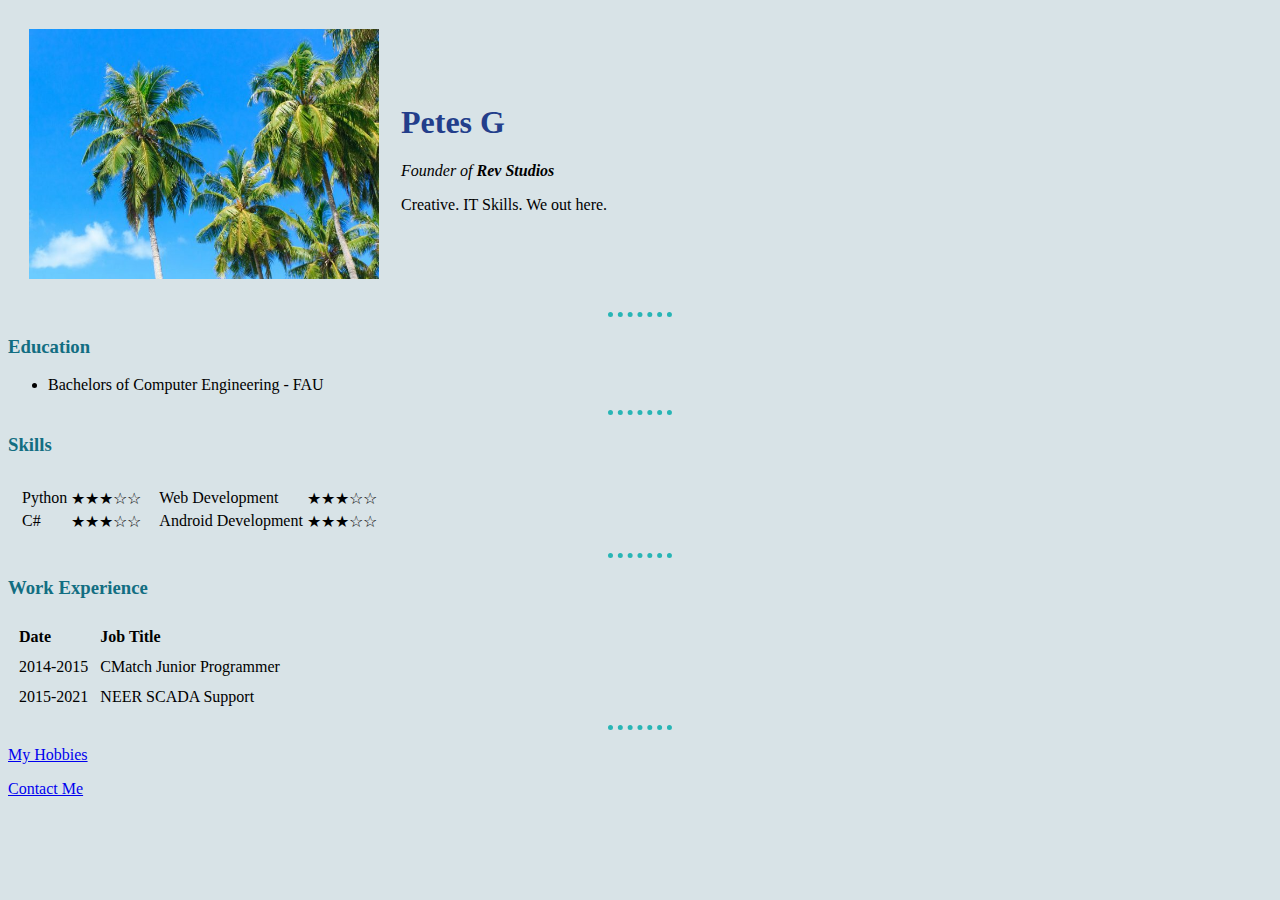
<file: index.html>
<!DOCTYPE html>
<html lang="en" dir="ltr">

<head>
  <meta charset="utf-8">
  <title>Pete's Webby Page</title>
  <link rel="stylesheet" href="css/styles.css">
</head>

<body>

  <table cellspacing="20">
    <tr>
      <td><img src="images/palm_trees.jpg" width="350" height="250" alt="dream car"></td>
      <td>
        <h1>Petes G</h1>
        <p>
          <em>Founder of <strong>Rev Studios</strong></em>
        </p>
        <p>
          Creative. IT Skills. We out here.
        </p>
      </td>
    </tr>
  </table>

  <hr>

  <h3>Education</h3>
  <ul>
    <li>Bachelors of Computer Engineering - FAU</li>
  </ul>

  <hr>

<h3>Skills</h3>

<table cellspacing="10">
  <tr>
    <td>
      <table>
      <tr>
        <td>Python</td>
        <td>★★★☆☆</td>
      </tr>
      <tr>
        <td>C#</td>
        <td>★★★☆☆</td>
      </tr>
    </table>
  </td>
    <td>
      <table>
        <tr>
          <td>Web Development</td>
          <td>★★★☆☆</td>
        </tr>
        <tr>
          <td>Android Development</td>
          <td>★★★☆☆</td>
        </tr>
      </table>
    </td>
  </tr>
</table>

<hr>

  <h3>Work Experience</h3>
  <table cellspacing="10">

    <thead align="left">
      <tr>
        <th>Date</th>
        <th>Job Title</th>
      </tr>
    </thead>

    <tbody>
      <tr>
        <td>2014-2015</td>
        <td>CMatch Junior Programmer</td>
      </tr>
      <tr>
        <td>2015-2021</td>
        <td>NEER SCADA Support</td>
      </tr>
    </tbody>

  </table>

  <hr>
  <p>
    <a href="hobbies.html">My Hobbies</a>
  </p>
  <p>
    <a href="contact-me.html">Contact Me</a>
  </p>

</body>

</html>

<!-- info on emmet shortcuts -->
<!-- https://docs.emmet.io/cheat-sheet/-->
<!-- Unicode reference-->
<!-- https://unicode-table.com/en/ -->
</file>
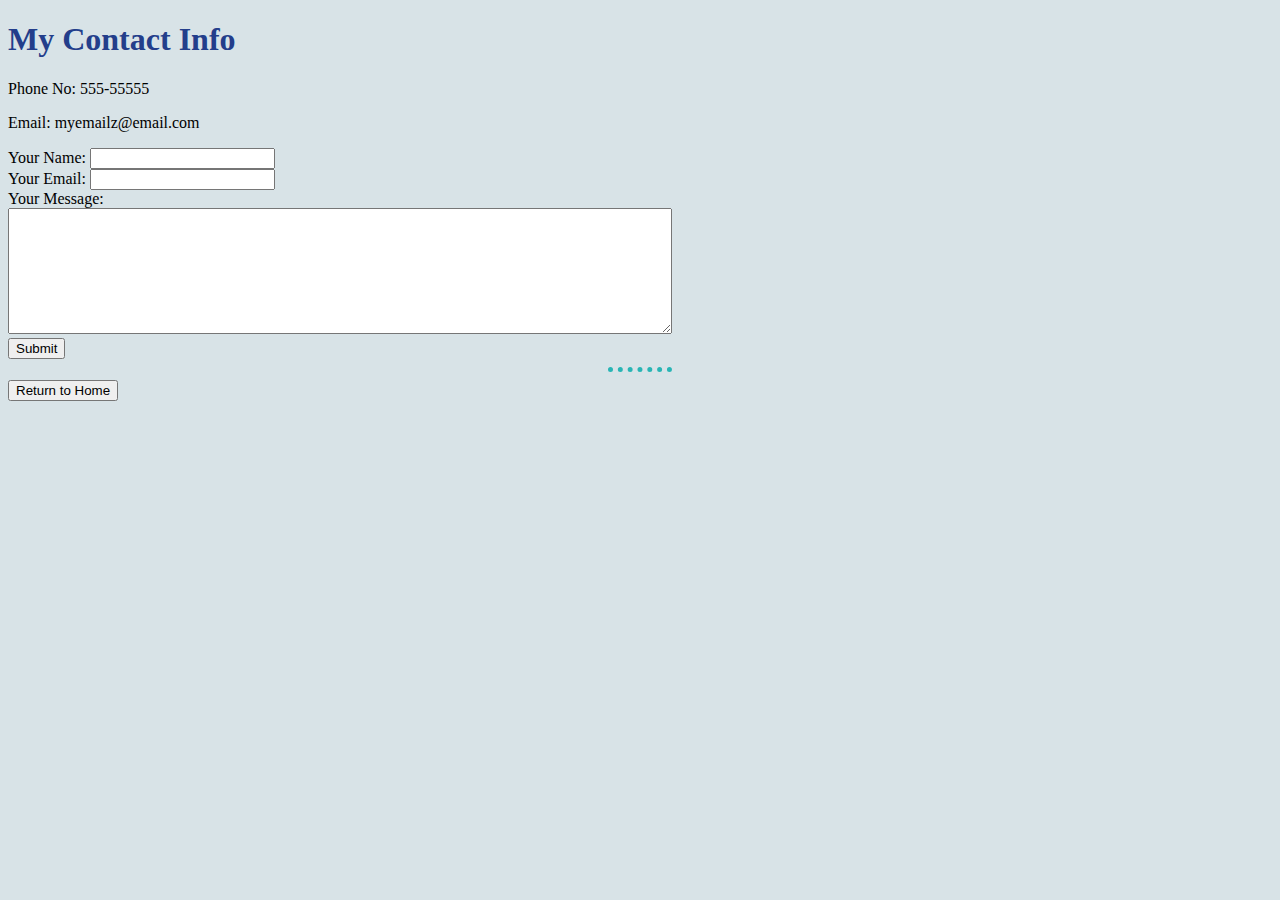
<file: contact-me.html>
<!DOCTYPE html>
<html lang="en" dir="ltr">

<head>
  <meta charset="utf-8">
  <title>Contact Me</title>
  <link rel="stylesheet" href="css/styles.css">
</head>

<body>
  <h1>My Contact Info</h1>
  <p>Phone No: 555-55555</p>
  <p>Email: myemailz@email.com</p>

  <form action="mailto:rev.renaissance@gmail.com" method="post" enctype="text/plain">
    <label>Your Name:</label>
    <input type="text" name="yourName" value=""><br>
    <label>Your Email:</label>
    <input type="email" name="yourEmail" value=""><br>
    <label>Your Message:</label><br />
    <textarea name="yourMessage" rows="8" cols="80"></textarea><br>
    <input type="submit" name="">
  </form>

<!--Temp code to return to index.html -->
<hr>
<form class="" action="index.html" method="post">
  <input type="submit" name="backHome" value="Return to Home">
</form>

</body>



</html>
</file>
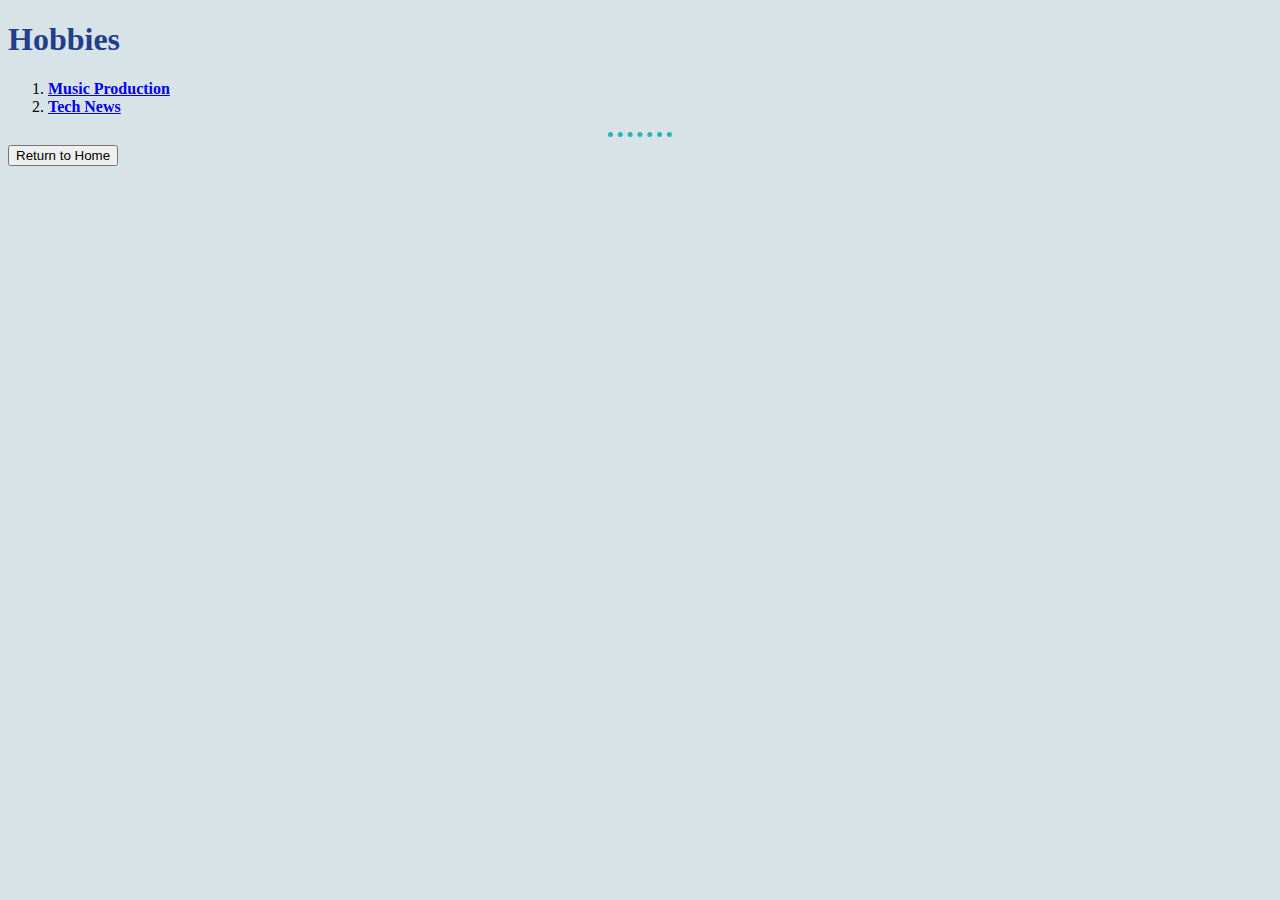
<file: hobbies.html>
<!DOCTYPE html>
<html lang="en" dir="ltr">
  <head>
    <meta charset="utf-8">
    <title>My Hobbies</title>
    <link rel="stylesheet" href="css/styles.css">
  </head>
  <body>
    <h1>Hobbies</h1>
    <ol>
      <li><strong><a target="_blank" href="https://www.youtube.com/watch?v=GW907m6eyRk">Music Production</a></strong></li>
      <li><strong><a target="_blank" href="https://techcrunch.com/">Tech News</a></strong></li>
    </ol>

    <!--Temp code to return to index.html -->
    <hr>
    <form class="" action="index.html" method="post">
      <input type="submit" name="backHome" value="Return to Home">
    </form>

  </body>
</html>
</file>
<file: css/styles.css>
body {
  background-color: #d8e3e7;
}

hr {
  border-style: none;
  border-top-style: dotted;
  border-color: #28b5b5;
  border-width: 5px;
  width: 5%;
}

h1 {
  color: #233e8b
}

h3 {
  color: #126e82
}

body {
  font-family: "Georgia", "Times New Roman";
}
</file>
